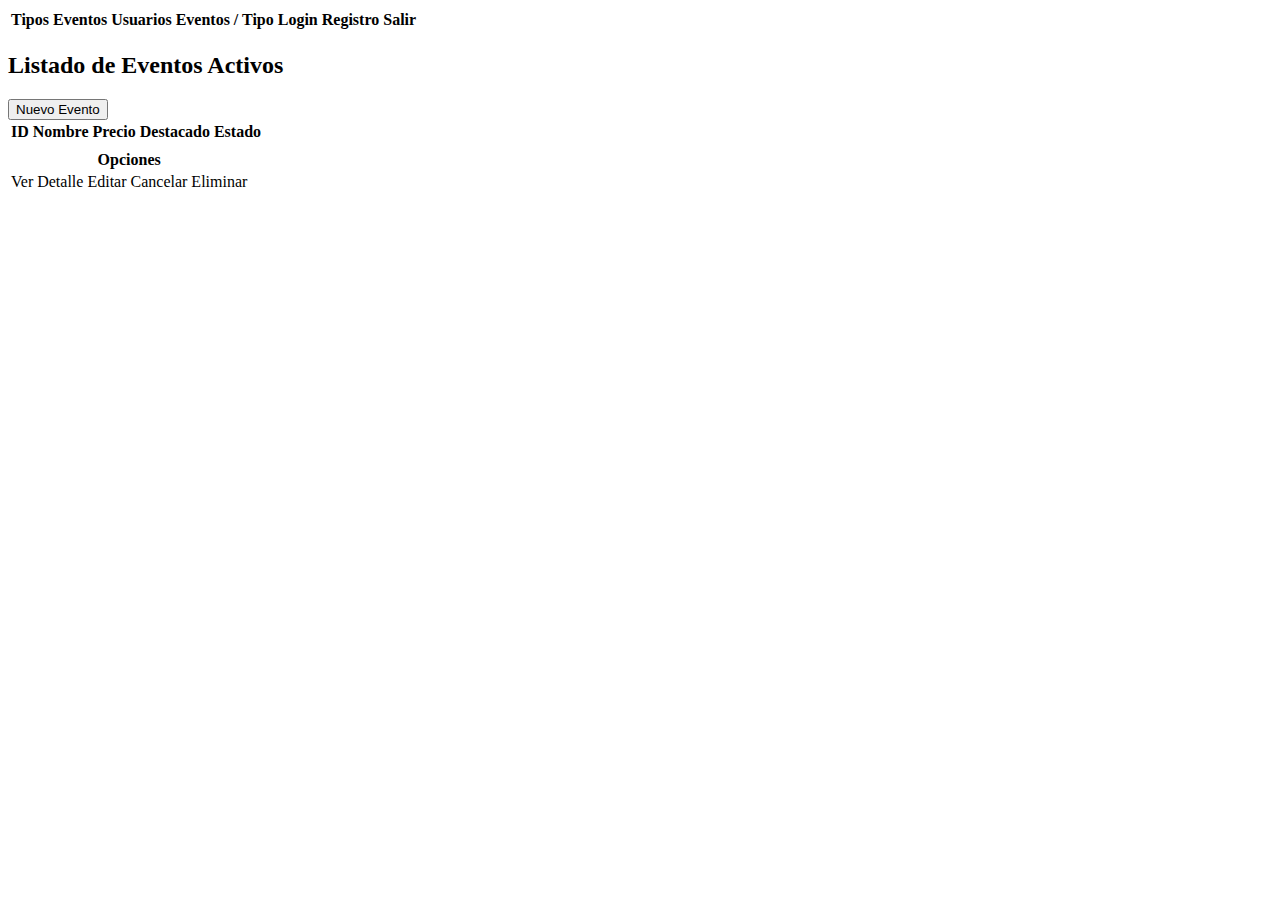
<file: src/main/resources/templates/Index.html>
<!DOCTYPE html>
<html xmlns:th="http://www.thymeleaf.org">

<head>
	<meta charset="UTF-8">
	<title>Gestión de Eventos</title>
</head>

<body>

	<table>

		<tr>
			<th>Tipos</th>
			<th>Eventos</th>
			<th>Usuarios</th>
			<th>Eventos / Tipo</th>
			<th>Login</th>
			<th>Registro</th>
			<th>Salir</th>
		</tr>
	</table>

	<h2>Listado de Eventos Activos</h2>

	<button>Nuevo Evento</button>

	<table id="tab1">
		<tr>
			<th>ID</th>
			<th>Nombre</th>
			<th>Precio</th>
			<th>Destacado</th>
			<th>Estado</th>
		</tr>

		<tr>
			<td></td>
			<td></td>
			<td></td>
			<td></td>
			<td></td>
		</tr>
	</table>

	<table id="tab2">
		<tr>
			<th colspan="4">Opciones</th>
		</tr>
		<tr>
			<td class="detalles">Ver Detalle</td>
			<td class="editar">Editar</td>
			<td class="cancelar">Cancelar</td>
			<td class="eliminar">Eliminar</td>
		</tr>
	</table>




</body>

</html>
</file>
